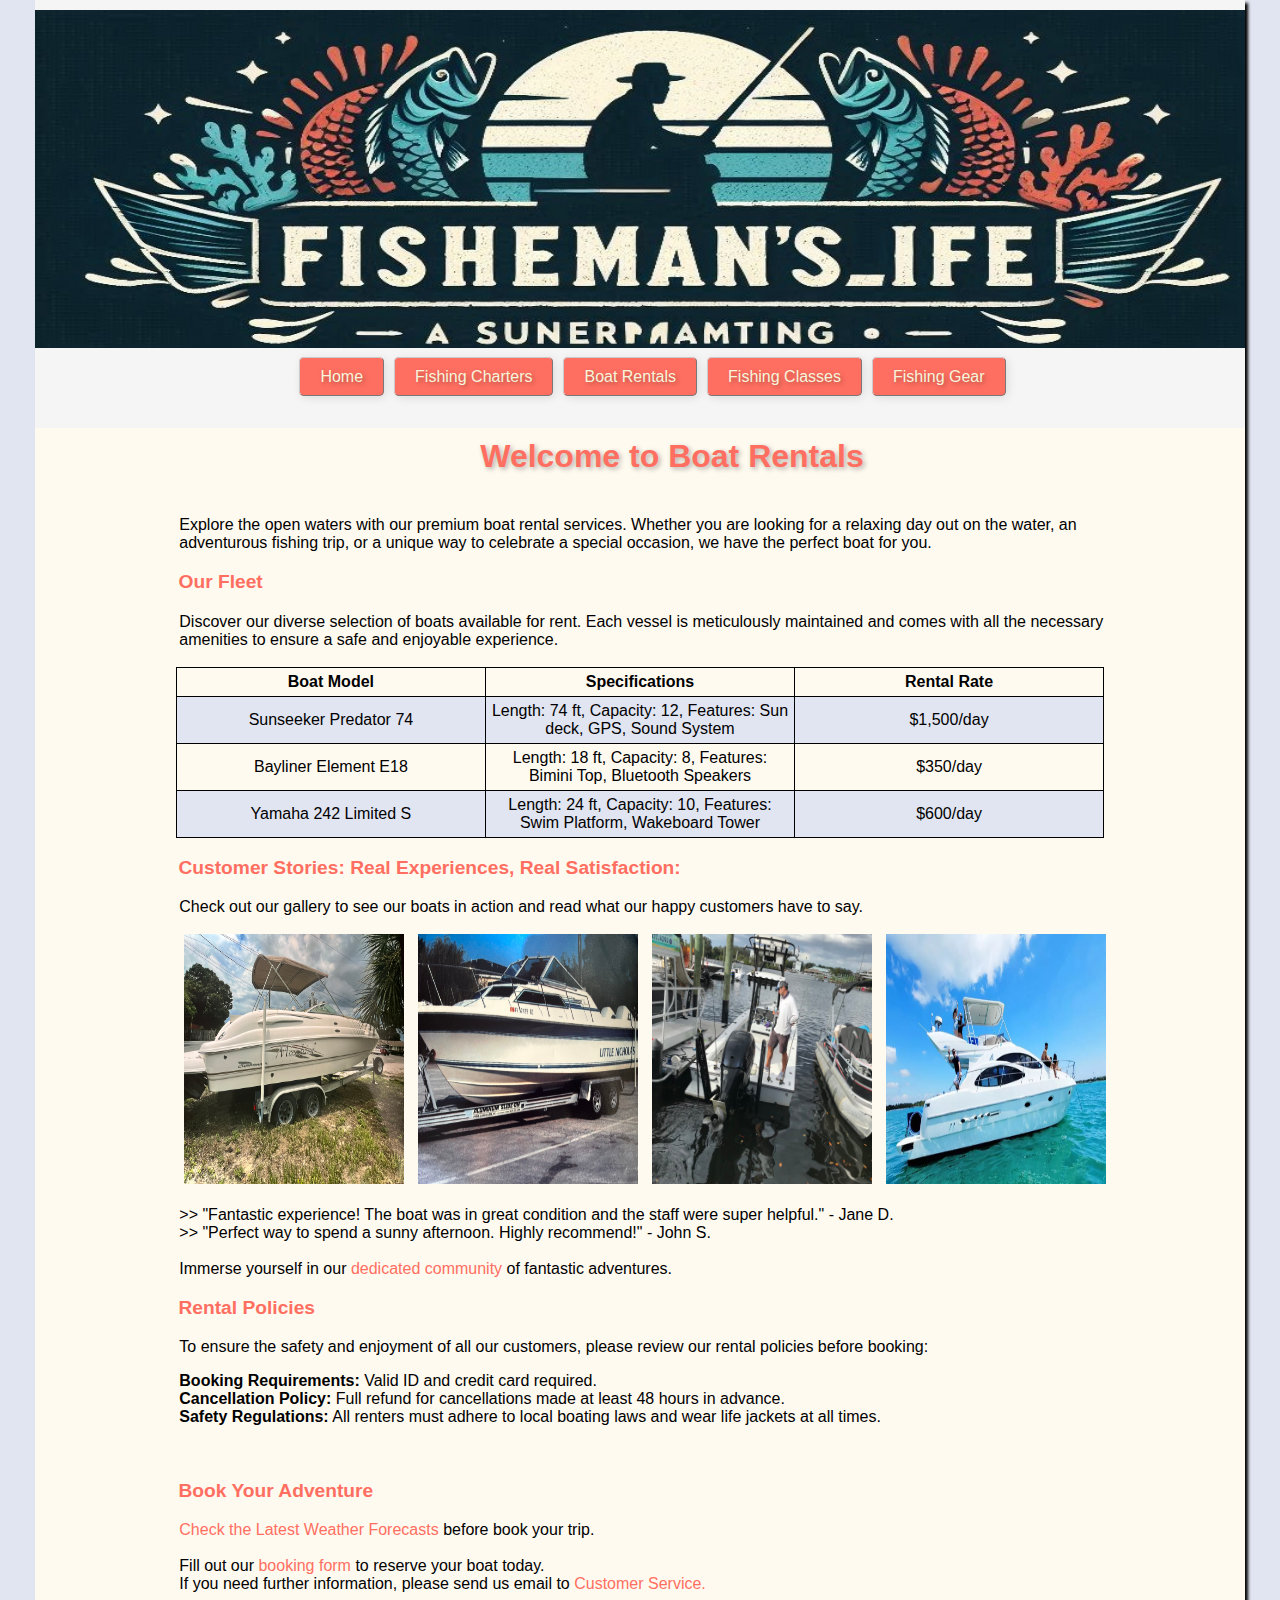
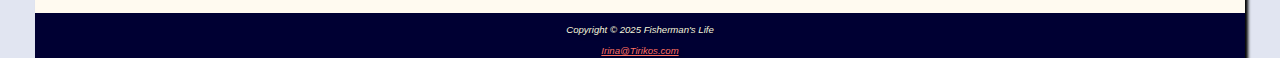
<file: boats.html>
<!DOCTYPE html>
<html lang="en">
<head>
    <link rel="icon" type="image/ico" href="Fish.jpg" sizes="200x200"> 
    <meta charset="UTF-8">
    <meta name="viewport" content="width=device-width, initial-scale=1.0">
    <title>Fisherman's Life :: Boat Rentals</title>

    <link rel="stylesheet" href="Fisherman.css">
</head>
<body>

<div id="wrapper">
    <header>        
    </header>
        <nav> 
            <ul>
                <li><a href="index.html" title="Home">Home</a></li>
                <li><a href="charters.html" title="Fishing Charters">Fishing Charters</a></li>
                <li><a href="boats.html" title="Boat Rentals">Boat Rentals</a></li>
                <li><a href="classes.html" title="Fishing Classes">Fishing Classes</a></li>
                <li><a href="gear.html" title="Fishing Gear">Fishing Gear</a></li>
            </ul>
        </nav>
        
    <main>
        <h1>Welcome to Boat Rentals</h1>

             <div class="main-content">
            
               <div class="floatleft">Explore the open waters with our premium boat rental services. Whether you are looking for a relaxing day out on the water, an adventurous fishing trip, or a unique way to celebrate a special occasion, we have the perfect boat for you.
               </div> 

            <h3>Our Fleet</h3>
                <div class="floatleft">Discover our diverse selection of boats available for rent. Each vessel is meticulously maintained and comes with all the necessary amenities to ensure a safe and enjoyable experience.
                    <br><br>
                </div>
  <table>   
    <tr>
      <th>Boat Model</th>
      <th>Specifications</th>
      <th>Rental Rate</th>
    </tr>   
    
    <tr>
      <td>Sunseeker Predator 74</td>
      <td>Length: 74 ft, Capacity: 12, Features: Sun deck, GPS, Sound System</td>
      <td>$1,500/day</td>
    </tr>
    <tr>
      <td>Bayliner Element E18</td>
      <td>Length: 18 ft, Capacity: 8, Features: Bimini Top, Bluetooth Speakers</td>
      <td>$350/day</td>
    </tr>
    <tr>
      <td>Yamaha 242 Limited S</td>
      <td>Length: 24 ft, Capacity: 10, Features: Swim Platform, Wakeboard Tower</td>
      <td>$600/day</td>
    </tr>
  </table> 

     
   <h3>Customer Stories: Real Experiences, Real Satisfaction:</h3>
             <div class="floatleft">Check out our gallery to see our boats in action and read what our happy customers have to say.<br><br>
             <img src="MsIrinaBoat.jpg" title="Ms. Irina boat" width="220" height="250" >
             <img src="LittleNickBoat.jpg" title="Little Nicholas boat" height="250" width="220">
             <img src="fishingBoat.jpg" title="Fishing boat" height="250" width="220">
             <img src="boat.jpg" title="Party boat"  height="250" width="220">
             <br><br>
            >> "Fantastic experience! The boat was in great condition and the staff were super helpful." - Jane D.<br>

            >> "Perfect way to spend a sunny afternoon. Highly recommend!" - John S.

<br><br>

 Immerse yourself in our <a href="posts.html" class="regLink" title="upload your photos">dedicated community</a> of fantastic adventures.<br>
     </div>   

        <h3>Rental Policies</h3>
        <div class="floatleft">To ensure the safety and enjoyment of all our customers, please review our rental policies before booking:
         <br>   
              <p><b>Booking Requirements:</b> Valid ID and credit card required.<br>
               <b>Cancellation Policy:</b> Full refund for cancellations made at least 48 hours in advance.<br>
               <b>Safety Regulations:</b> All renters must adhere to local boating laws and wear life jackets at all times.</p><br>
        </div>      
              <h3>Book Your Adventure</h3>
        <div class="floatleft"><a href="https://weather.com" target="_blank" class="regLink" title="Today's weather">Check the Latest Weather Forecasts</a> before book your trip.<br><br>          
            Fill out our <a href="posts.html" class="regLink" title="Booking Form">booking form</a> to reserve your boat today.<br>
            If you need further information, please send us email to <a href="mailto:irinatirikos777@gmail.com" class="regLink"  title="Send email to Customer Service">Customer Service.</a><br>
       </div>
   </div>
    </main>

    <footer>
        <p>Copyright &copy; 2025 Fisherman's Life</p>
        <a href="mailto:Irina@Tirikos.com" title="send email to Irina Tirikos">Irina@Tirikos.com</a>
    </footer>
</div>
</body>
</html>
</file>
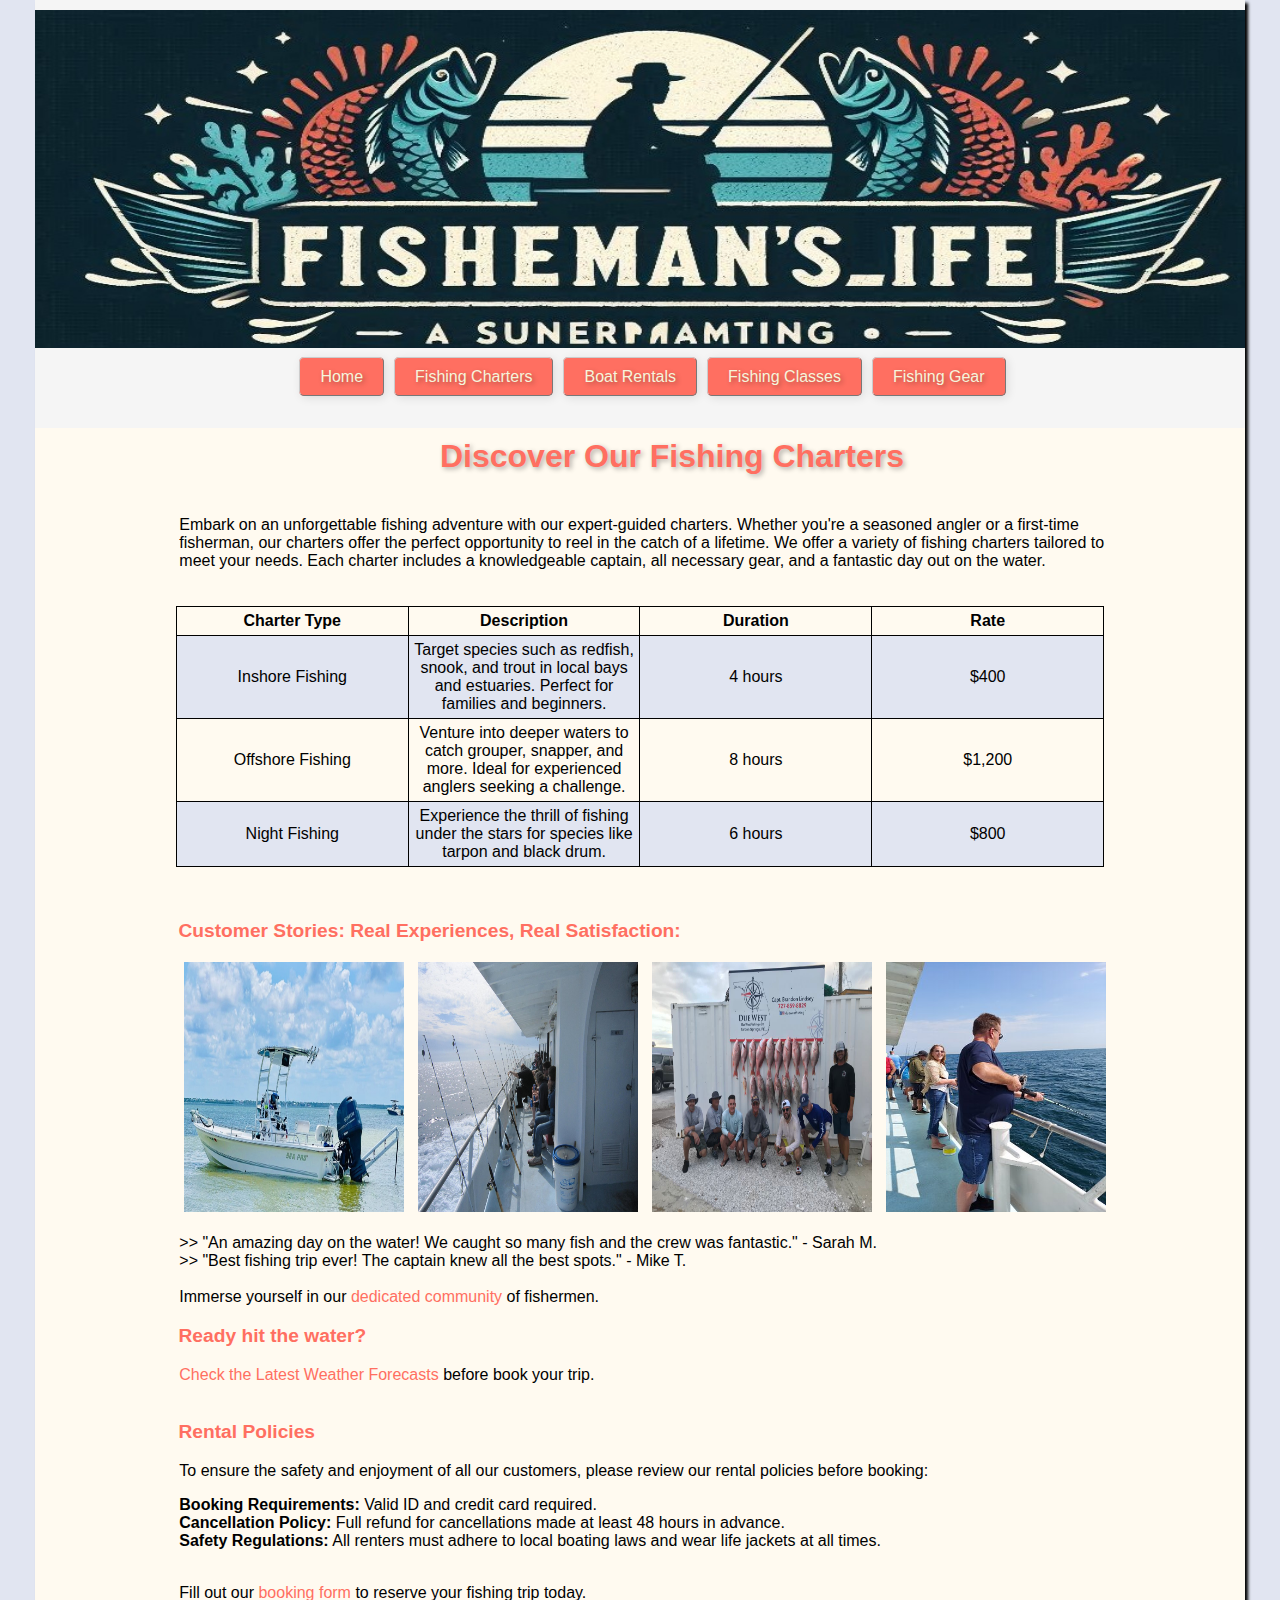
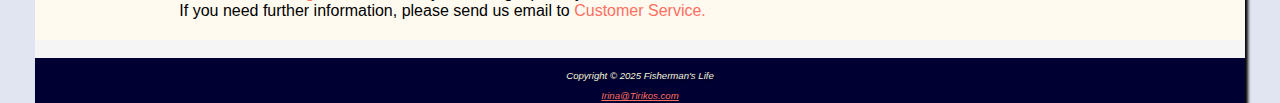
<file: charters.html>
<!DOCTYPE html>
<html lang="en">
<head> 
    <meta charset="UTF-8">
    <meta name="viewport" content="width=device-width, initial-scale=1.0">
<title>Fisherman's Life :: Fishing Charters</title>    
<link rel="icon" type="image/ico" href="Fish.jpg" sizes="200x200"> 
<link rel="stylesheet" href="Fisherman.css">
</head>
<body>

<div id="wrapper">
    <header>  
    </header>
        <nav> 
            <ul>
                <li><a href="index.html" title="Home">Home</a></li>
                <li><a href="charters.html" title="Fishing Charters">Fishing Charters</a></li>
                <li><a href="boats.html" title="Boat Rentals">Boat Rentals</a></li>
                <li><a href="classes.html" title="Fishing Classes">Fishing Classes</a></li>
                <li><a href="gear.html" title="Fishing Gear">Fishing Gear</a></li>
            </ul>
        </nav>
    <main>
        <h1>Discover Our Fishing Charters</h1>
<div class="main-content">
        
<div class="floatleft">Embark on an unforgettable fishing adventure with our expert-guided charters. Whether you're a seasoned angler or a first-time fisherman, our charters offer the perfect opportunity to reel in the catch of a lifetime.
We offer a variety of fishing charters tailored to <br>meet your needs. Each charter includes a knowledgeable captain, all necessary gear, and a fantastic day out on the water.</div><br>
<br>
   <table>   
    <tr>
      <th>Charter Type </th>
      <th>Description</th>
      <th>Duration</th>
      <th>Rate</th>
    </tr>   
    
    <tr>
      <td>Inshore Fishing</td>
      <td>Target species such as redfish, snook, and trout in local bays and estuaries. Perfect for families and beginners.</td>
      <td>4 hours</td>
      <td>$400</td>
    </tr>
    <tr>
      <td>Offshore Fishing</td>
      <td>Venture into deeper waters to catch grouper, snapper, and more. Ideal for experienced anglers seeking a challenge.</td>
      <td>8 hours</td>
      <td>$1,200</td>
    </tr>
    <tr>
      <td>Night Fishing</td>
      <td>Experience the thrill of fishing under the stars for species like tarpon and black drum.</td>
      <td>6 hours</td>
      <td>$800</td>
    </tr>  
  </table> 
<br>

<h3>Customer Stories: Real Experiences, Real Satisfaction:</h3>

<div class="floatleft">
             <img src="fishingCharter.jpg" title="Fishing boat"  width="220" height="250" >
             <img src="fishing-line-setup.jpg" title="Fishing line setup"  width="220" height="250">              
             <img src="tripGroup.jpg" title="Trip to fishing"  width="220" height="250" >
             <img src="fishing.jpg" title="Trip to fishing"  width="220" height="250" >
           
             <br><br>

>> "An amazing day on the water! We caught so many fish and the crew was fantastic." - Sarah M.<br>

>> "Best fishing trip ever! The captain knew all the best spots." - Mike T. <br>
</div><br>

<div class="floatleft"> Immerse yourself in our <a href="posts.html" class="regLink" title="upload your photos">dedicated community</a> of fishermen.<br>
</div>

<h3>Ready hit the water?</h3>

<div class="floatleft"><a href="https://weather.com" target="_blank" class="regLink" title="Today's weather">Check the Latest Weather Forecasts</a> before book your trip.</div><br>

<h3>Rental Policies</h3>
        <div class="floatleft">To ensure the safety and enjoyment of all our customers, please review our rental policies before booking:
         <br> 
             
               <p><b>Booking Requirements:</b> Valid ID and credit card required.<br>
               <b>Cancellation Policy:</b> Full refund for cancellations made at least 48 hours in advance.<br>
               <b>Safety Regulations:</b> All renters must adhere to local boating laws and wear life jackets at all times.</p><br>
          
                Fill out our <a href="posts.html" class="regLink" title="Booking Form">booking form</a> to reserve your fishing trip today.<br>

                If you need further information, please send us email to <a href="mailto:irinatirikos777@gmail.com" class="regLink"  title="Send email to Customer Service">Customer Service.</a>
            </div>
         
                  
</div>
</main>
    <br>
    <footer>
        <p>Copyright &copy; 2025 Fisherman's Life</p>
        <a href="mailto:Irina@Tirikos.com" title="send email to Irina Tirikos">Irina@Tirikos.com</a>
    </footer>
</div>
</body>
</html>
</file>
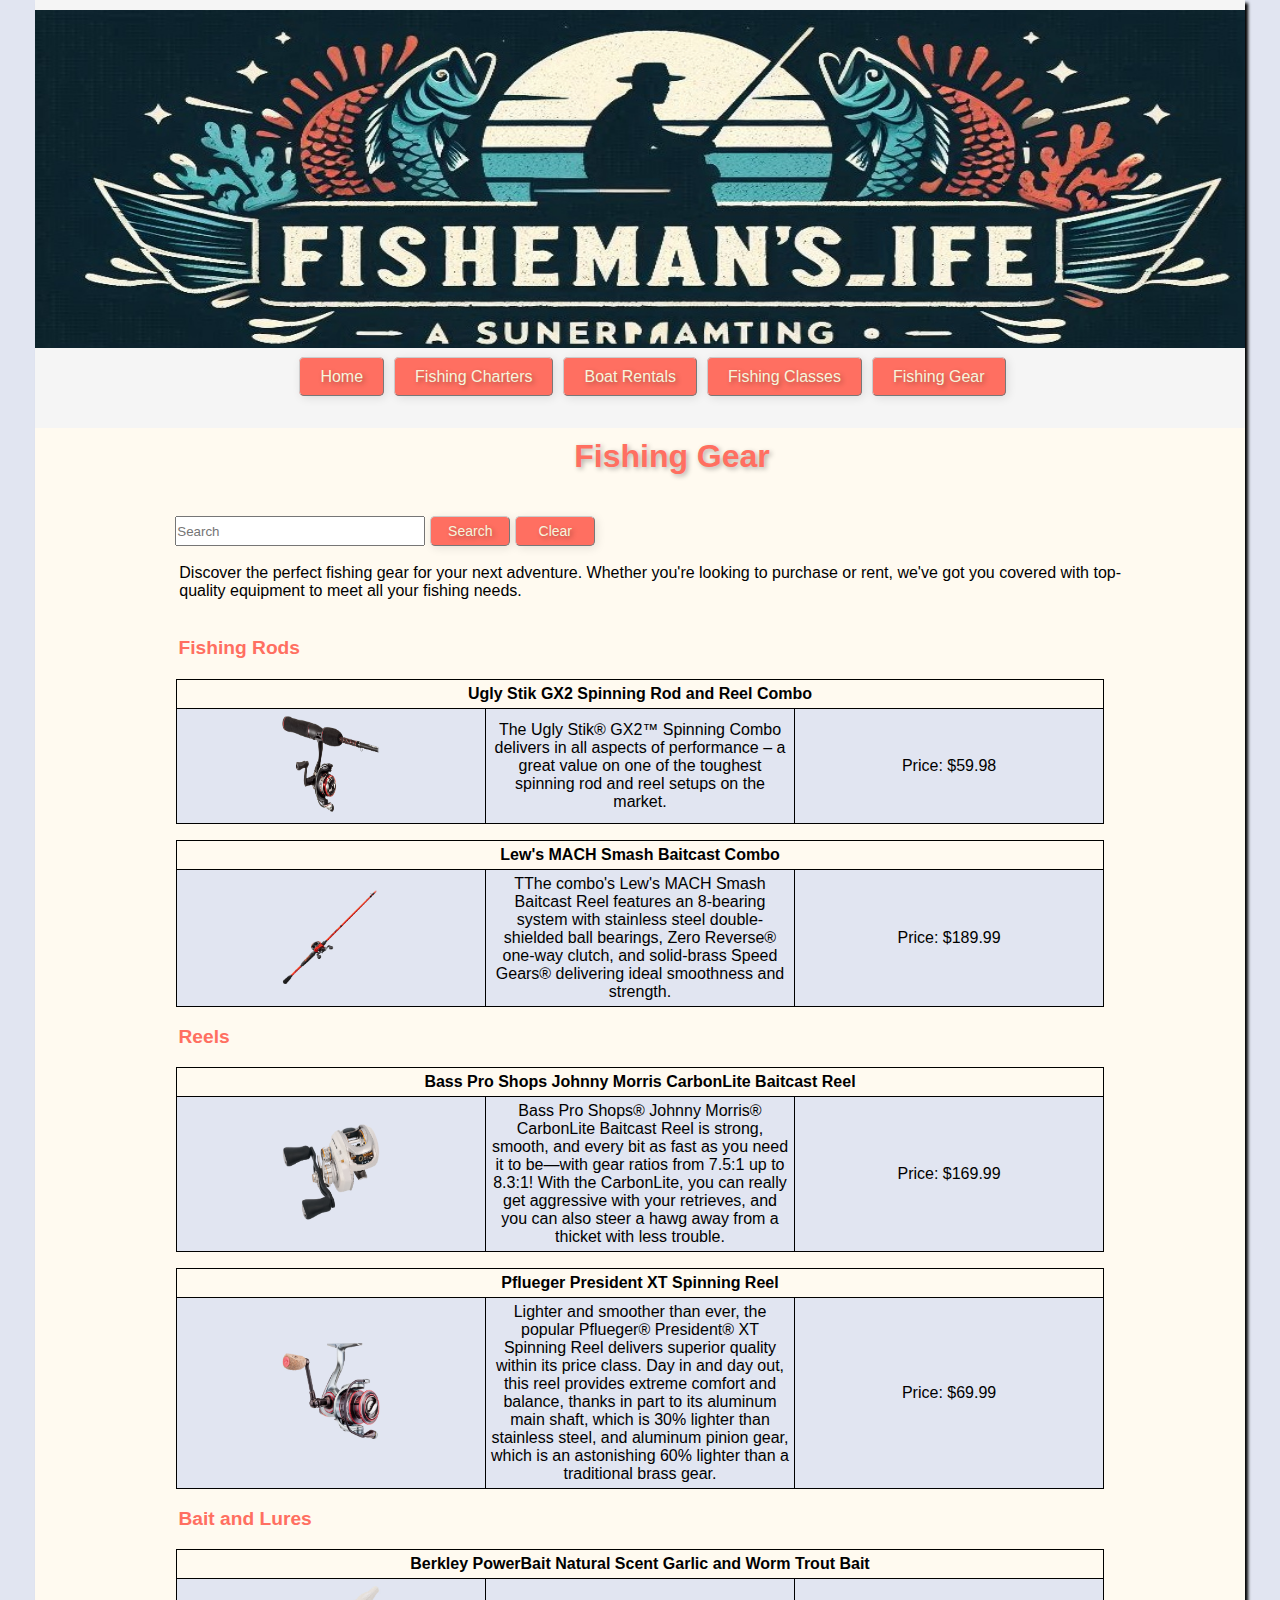
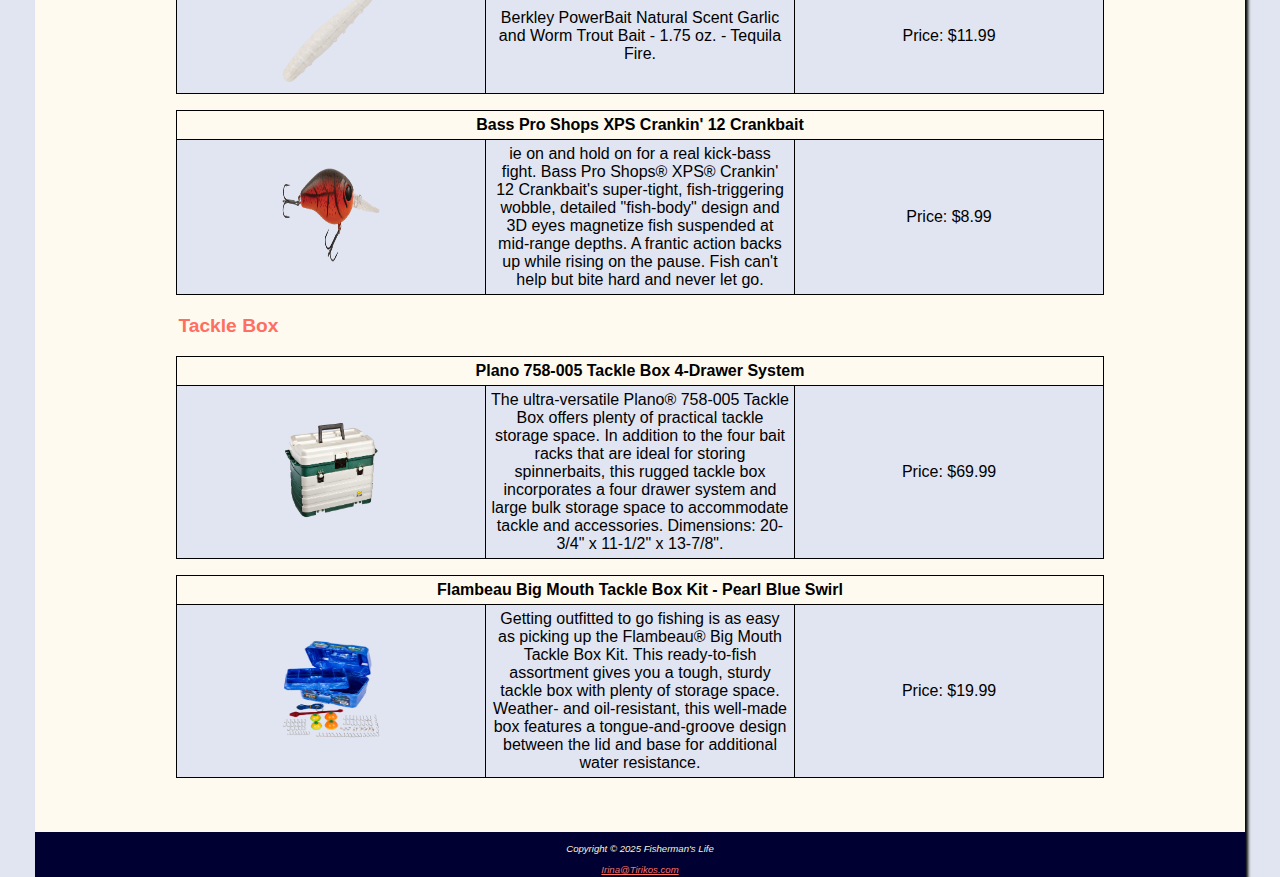
<file: gear.html>
<!DOCTYPE html>
<html lang="en">
<head>
    <link rel="icon" type="image/ico" href="Fish.jpg" sizes="200x200"> 
    <meta charset="UTF-8">
    <meta name="viewport" content="width=device-width, initial-scale=1.0">
    <title>Fisherman's Life :: Fishing Gear</title>
    <link rel="stylesheet" href="Fisherman.css">
</head>
<body>

<div id="wrapper">

    <header>  
    </header>
        <nav> 
            <ul>
                <li><a href="index.html" title="Home">Home</a></li>
                <li><a href="charters.html" title="Fishing Charters">Fishing Charters</a></li>
                <li><a href="boats.html" title="Boat Rentals">Boat Rentals</a></li>
                <li><a href="classes.html" title="Fishing Classes">Fishing Classes</a></li>
                <li><a href="gear.html" title="Fishing Gear">Fishing Gear</a></li>
            </ul>
        </nav>
    <main>
        <h1>Fishing Gear</h1>
      <div class="main-content">       
       
    <form method="post" action="https://webdevbasics.net/scripts/demo.php">
       
        <div class="search-container">
            <input type="search" name="keyword" id="keyword" tabindex="1" required placeholder="Search">
            <input type="submit" name="submitButton" id="submitButton" value="Search" tabindex="2">
            <input type="reset"  name="resetButton" id="resetButton" value="Clear" tabindex="3">        
        </div> 
          
    </form>
    <br>

    <div class="floatleft">Discover the perfect fishing gear for your next adventure. Whether you're looking to purchase or rent, we've got you covered with top-quality equipment to meet all your fishing needs.<br><br>
    </div>

<h3>Fishing Rods</h3> 

    <table><tr><td colspan="3"><b>Ugly Stik GX2 Spinning Rod and Reel Combo</b></td></tr>
        <tr id="rowcell1"><td id="datacell1"><img src="rod1.jpg" title="Spinning Rod and Reel Combo" height="100" width="100"></td>
         <td id="datacell2">The Ugly Stik® GX2™ Spinning Combo delivers in all aspects of performance – a great value on one of the toughest spinning rod and reel setups on the market.</td>
         <td id="datacell3">Price: $59.98</td></tr>
    </table>

    <table>
        <tr><td colspan="3"><b>Lew's MACH Smash Baitcast Combo</b></td></tr>
        <tr id="rowcell2"><td id="datacell4"><img src="rod2.jpg" title="Lew's MACH Smash Baitcast Combo" height="100" width="100"></td>
         <td id="datacell5">TThe combo's Lew's MACH Smash Baitcast Reel features an 8-bearing system with stainless steel double-shielded ball bearings, Zero Reverse® one-way clutch, and solid-brass Speed Gears® delivering ideal smoothness and strength.</td>
         <td id="datacell6">Price: $189.99</td></tr>
    </table>
  
   <h3>Reels</h3>
    <table><tr><td colspan="3"><b>Bass Pro Shops Johnny Morris CarbonLite Baitcast Reel</b></td></tr>
        <tr id="rowcell3"><td id="datacell7"><img src="reel1.jpg" title="Baitcast Reel" height="100" width="100"></td>
         <td id="datacell8">Bass Pro Shops® Johnny Morris® CarbonLite Baitcast Reel is strong, smooth, and every bit as fast as you need it to be—with gear ratios from 7.5:1 up to 8.3:1! With the CarbonLite, you can really get aggressive with your retrieves, and you can also steer a hawg away from a thicket with less trouble. </td>
         <td id="datacell9">Price: $169.99</td></tr>
    </table>
    <table><tr><td colspan="3"><b>Pflueger President XT Spinning Reel</b></td></tr>
        <tr id="rowcell4"><td id="datacell10"><img src="reel2.jpg" title="Spinning Reel" height="100" width="100"></td>
         <td id="datacell11">Lighter and smoother than ever, the popular Pflueger® President® XT Spinning Reel delivers superior quality within its price class. Day in and day out, this reel provides extreme comfort and balance, thanks in part to its aluminum main shaft, which is 30% lighter than stainless steel, and aluminum pinion gear, which is an astonishing 60% lighter than a traditional brass gear.</td>
         <td id="datacell12">Price: $69.99</td></tr>
    </table> 

<h3>Bait and Lures</h3>    
    
    <table><tr><td colspan="3"><b>Berkley PowerBait Natural Scent Garlic and Worm Trout Bait</b></td></tr>
        <tr id="rowcell5"><td id="datacell13"><img src="bait.jpg" title="Trout Bait" height="100" width="100"></td>
         <td id="datacell14"> Berkley PowerBait Natural Scent Garlic and Worm Trout Bait - 1.75 oz. - Tequila Fire.</td>
         <td id="datacell15">Price: $11.99</td></tr>
    </table> 
    

    <table><tr><td colspan="3"><b>Bass Pro Shops XPS Crankin' 12 Crankbait</b></td></tr>
        <tr id="rowcell6"><td id="datacell16"><img src="lure.jpg" title="Fishing Lure" height="100" width="100"></td>
         <td id="datacell17">ie on and hold on for a real kick-bass fight. Bass Pro Shops® XPS® Crankin' 12 Crankbait's super-tight, fish-triggering wobble, detailed "fish-body" design and 3D eyes magnetize fish suspended at mid-range depths. A frantic action backs up while rising on the pause. Fish can't help but bite hard and never let go. </td>
         <td id="datacell18">Price: $8.99</td></tr>
    </table> 
    
   <h3>Tackle Box</h3>    
    
    <table><tr><td colspan="3"><b>Plano 758-005 Tackle Box 4-Drawer System</b></td></tr>
        <tr id="rowcell7"><td id="datacell19"><img src="box.jpg" title="Tackle Box" height="100" width="100"></td>
         <td id="datacell20">The ultra-versatile Plano® 758-005 Tackle Box offers plenty of practical tackle storage space. In addition to the four bait racks that are ideal for storing spinnerbaits, this rugged tackle box incorporates a four drawer system and large bulk storage space to accommodate tackle and accessories. Dimensions: 20-3/4" x 11-1/2" x 13-7/8".</td>
         <td id="datacell21">Price: $69.99</td></tr>
    </table> 
    
    <table><tr><td colspan="3"><b>Flambeau Big Mouth Tackle Box Kit - Pearl Blue Swirl</b></td></tr>
        <tr id="rowcell8"><td id="datacell22"><img src="box2.jpg" title="Tackle Box Kit" height="100" width="100"></td>
         <td id="datacell23">Getting outfitted to go fishing is as easy as picking up the Flambeau® Big Mouth Tackle Box Kit. This ready-to-fish assortment gives you a tough, sturdy tackle box with plenty of storage space. Weather- and oil-resistant, this well-made box features a tongue-and-groove design between the lid and base for additional water resistance.</td>
         <td id="datacell24">Price: $19.99</td></tr>
    </table> 
     
<br>
</div>
    </main>
    <footer>

        <p>Copyright &copy; 2025 Fisherman's Life</p>
        <a href="mailto:Irina@Tirikos.com" title="send email to Irina Tirikos">Irina@Tirikos.com</a>
    </footer>
</div>
</body>
</html>
</file>
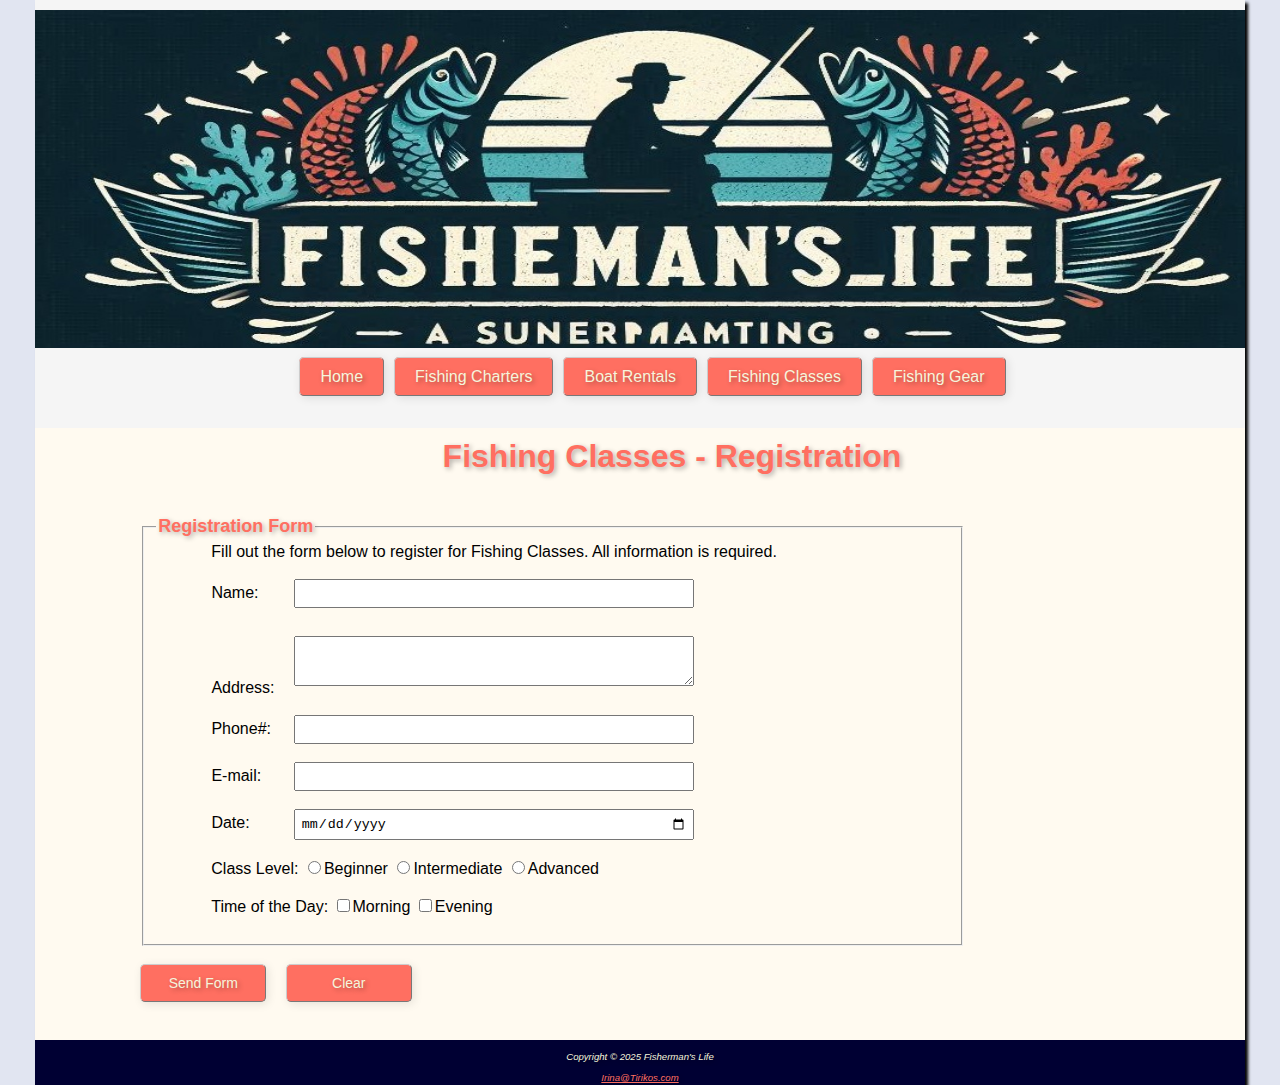
<file: registration.html>
<!DOCTYPE html>
<html lang="en">
<head>
    <link rel="icon" type="image/ico" href="Fish.jpg" sizes="200x200"> 
    <meta charset="UTF-8">
    <meta name="viewport" content="width=device-width, initial-scale=1.0">
    <title>Fisherman's Life :: Registration Form</title>
    <link rel="stylesheet" href="Fisherman.css">
</head>
<body>

<div id="wrapper">
    <header>        
    </header>
        <nav> 
            <ul>
                <li><a href="index.html" title="Home">Home</a></li>
                <li><a href="charters.html" title="Fishing Charters">Fishing Charters</a></li>
                <li><a href="boats.html" title="Boat Rentals" >Boat Rentals</a></li>
                <li><a href="classes.html" title="Fishing Classes">Fishing Classes</a></li>
                <li><a href="gear.html" title="Fishing Gear">Fishing Gear</a></li>
            </ul>
        </nav>
        
    <main>
        <h1>Fishing Classes - Registration</h1>

    <div class="main-content">

     <form method="post" action="https://webdevbasics.net/scripts/demo.php">
       
     <fieldset>
            <legend>Registration Form</legend>  

      <div class="floatleft">
        Fill out the form below to register for Fishing Classes. All information is required.<br><br>
        <label for="myName">Name:</label>
            <input type="text" name="myName" id="myName" tabindex="1" required><br><br>

        <label for="myAddress" class="lblAddress">Address:</label>
            <textarea name="myAddress" id="myAddress" rows="3" cols="20" tabindex="3" required></textarea><br><br>

        <label for="myPhone">Phone#:</label>
            <input type="tel" name="myPhone" id="myPhone" pattern="[0-9]{10}" tabindex="4" required><br><br>

        <label for="myEmail">E-mail:</label>
            <input type="email" name="myEmail" id="myEmail" tabindex="5" required><br><br>
            
           <label for="myDate"> Date: </label>
            <input type="date" name="myDate" id="myDate" tabindex="7" required><br><br>

             Class  Level:
           <input type="radio" name="myLevel" id="levBeginner" value="Beginner" required>Beginner   
            <input type="radio" name="myLevel" id="levIntermedediate" value="Intermediate">Intermediate   
            <input type="radio" name="myLevel" id="levAdvanced" value="Advanced">Advanced<br><br>

           Time of the Day: 
           <input type="checkbox" name="MorningTime" id="MorningTime" value="Morning">Morning   
           <input type="checkbox" name="EveningTime" id="EveningTime" value="Evening">Evening<br><br>
        
         </div>
      </fieldset>

<br>
        <div class="fldButtons">
           <input type="submit" name="submitButton" id="submitButton" value="Send Form" title="Submit" tabindex="10">      
           <input type="reset" name="resetButton" id="resetButton" title="Clear Form" value="Clear" tabindex="11">
        </div>   

    </form>


<br>
</div> <!-- /main-contant  -->
    </main>


    <footer>
        <p>Copyright &copy; 2025 Fisherman's Life</p>
        <a href="mailto:Irina@Tirikos.com" title="send email to Irina Tirikos" tabindex="11">Irina@Tirikos.com</a>
    </footer>
</div>
</body>
</html>
</file>
<file: Fisherman.css>
.main-content {
    width: 90%;           
    height: 100%;        
    padding: 20px;       
    margin: 0 auto; 
   /* background-color: #FFFAF0;
    box-shadow: 2px 2px 10px rgba(0, 0, 0, 0.1);*/ 
}  

body { /*background-image: url(background.jpg); */
    background-color: #E1E5F1;
    font-family: Arial, sans-serif;
    margin: 0;
    padding: 0;
    display: flex;
    justify-content: center;
    align-items: center;
}

header {
    background-color: #000033; 
    color: beige;
    background-image: url(header.jpg); 
    background-position: left;  
    background-repeat: no-repeat; 
    padding: 1em 0; 
    background-size: 100% 100%;
    font-size: 90%; 
    margin-top: 5px; 
    min-height: 300px; }

    
h1 { padding-top: 10px;
     padding-left: 2em; 
     text-align: center;     
     font-family: Arial, sans-serif; 
     color: #FF6F61; 
     text-shadow: 2px 2px 5px rgba(0, 0, 0, 0.3);}

nav ul {
    list-style-type: none;
    padding: 0;
    display: flex;
    justify-content: center;
}

nav ul li {
    margin: 20px 5px 20px;
}

nav a {
    background-color: #FF6F61;
    color: beige;
    text-shadow: 2px 2px 5px rgba(0, 0, 0, 0.3);
    padding: 10px 20px;
    text-decoration: none;
    border-radius: 5px;
    transition: background-color 0.3s ease;
    font-size: 16px;
    box-shadow: 2px 2px 10px rgba(0, 0, 0, 0.1);
    border: 1px outset #CCCCCC;
}  

nav a:hover { background-color: #f39c12;
              border: 2px inset #333333;}

.page-nav-link {  background-color: #f39c12;
              border: 2px inset #333333;}

main { 
       background-color: #FFFAF0; 
       padding-top: 0;
       padding-left: 2em;
       padding-right: 2em; 
       display: block; 
       border: 5em;        
       text-align: center; } 


.studio { font-style: italic; 
     color: #333; 
     text-shadow: 2px 2px 5px rgba(0, 0, 0, 0.3); }

img { padding-left: .3em;
      padding-right: .3em; 
       }   

#hero { text-align: center; }

#wrapper { margin-left: auto;
           margin-right: auto;
           width: 80%; 
           min-width: 1210px;
           max-width: 1280px; 
           padding-top: 5px;
           padding-bottom: 0;
           background-color:  #F5F5F5; 
           box-shadow: 3px 3px 3px; }


.clear {clear: both;
        text-align: left} 

#flow {
    display: flex; 
    flex-direction: row; 
  }


.floatleft { text-align: left; /* Aligns text to the left */
            padding-left: 55px; } 

#page-table {
            border: none; /* Remove border from the table */
            /*border-collapse: collapse; /* Optional: Collapses borders for a cleaner look */
            background-color: #FFFAF0;
           background-color: #FFFAF0;}

#page-table td {width: 100px; height: 100px; 
                }
.gear-description { margin-top: .1px; width: 250px; }

table {    
    margin: 0 auto;
    width: 90%;
    margin-bottom: 1em; 
    border: 1px; 
    border-collapse: collapse;
    padding-left: .1px; 
  }

 td, th {
    padding: 5px;
    border: 1px solid black;
    width: 200px;
  }  

 /* Container to hold the tables side by side and center them */
.table-container {
  display: flex;
  justify-content: center; /* Centers the tables horizontally */
  gap: 40px; /* Adjusts the space between the tables */
  margin: 0 auto; /* Centers the container itself */
  width: 150px; /* Adjusts the container width to fit the tables */
  padding-left: 115px;

}

#table1, #table2, #table3 {
  border: 2px solid black; /* Table borders */
  border-collapse: collapse; /* Collapses the table borders */
  width: 150px;
  height: 150px;
  text-align: center;
}

/* Borders for the table heads */
#table1 thead, #table2 thead, #table3 thead {
  border: 2px solid red;
}

#table1 tr, #table2 tr, #table3 tr {
  border: 1px solid blue;
}

#table1 td, #table2 td, #table3 td, #table1 th, #table2 th, #table3 th {
  border: 1px solid green;
  padding: 8px;
}

  tr:nth-of-type(even) {
    background-color: #E1E5F1;
  }

  caption, h3 {
    margin-bottom: 10px;
    margin: 1em;
    font-weight: bold; 
    font-size: 120%; 
    font-family: Arial, sans-serif; 
    color: #FF6F61;
    text-align: left; /* Aligns text to the left */
    padding-left: 35px;
  }


footer {
    background-color: #000033;
    color: beige;     
    font-style: italic;
    font-size: 0.60em;
    text-align: center;
    padding: 0.2em;
    text-shadow: 2px 2px 5px rgba(0, 0, 0, 0.3);
}

a[href^="mailto:"] {
    color: #FF6F61; }

.regLink { text-decoration: none;
    color:  #FF6F61;; }

 #mobile {
  display: none;
}

#desktop {
  display: inline;
}

form {
    display: flex;
    flex-direction: column; /* Single column */
    padding-left: 1em;
    width: 80%;
    align-self: center;
} 
.form-group {
    margin-bottom: 15px; /* Space between each form group */
}
.form-group label {
    display: inline-block;
    width: 150px; /* Fixed width for labels */
    text-align: right;
    margin-right: 10px; /* Space between label and input */
}
.form-group  input[type="file"], input[type="range"],  
             select, textarea {
                  padding: 5px;
                  width: 200px; /* Adjust as needed */
                  box-sizing: border-box; }
.fldButtons {
    display: inline-block;
    width: 150px; /* Fixed width for labels */
    text-align: right; 
    white-space: nowrap; }

label {
    display: inline-block;
    width: 70px; /* Fixed width for labels */
    text-align: right;
    margin-right: 8px; /* Space between label and input */
    padding-left: .1px;
}
/*input[type="text"], input[type="email"], input[type="password"], select, textarea {
    padding: 5px;
    width: 200px; /* Adjust as needed */
}*/

fieldset { 
    border: 2px solid #ccc;
    /*padding: 20px;*/
    width: 300px;
    margin: 0 auto;
    /*text-align: center;
    align-self: center;*/
    text-align: center; /* Aligns text to the left */
    padding-left: 110px;
}

legend { font-family: Arial, sans-serif; 
         font-weight: bold; 
         font-size: 18px;
         text-align: left;
         color: #FF6F61; 
         text-shadow: 2px 2px 5px rgba(0, 0, 0, 0.3);
}

.lblAddress { margin-top: 0; 
              align-self: center;}
  
.myLevel { text-align: center; }  

ul { /*list-style-type: none;*/
    padding: 0;
    margin: 0;
    text-align: left;
    margin-left: 25px;
}
}
li {
    content: '\2022'; /* Unicode for the bullet character */
    color: black; /* Bullet color */
    display: inline-block;
    width: 2px; /* Width of the bullet */
    margin-right: 10px; /* Space between bullet and text */
}      

label {    
    text-align: left;   
    /*white-space: nowrap;
    width: 50px;
    margin-top: 0;
    margin-bottom: .5em;*/
}

input[type="text"],
input[type="email"],
input[type="date"],
input[type="tel"] {

    text-align: left;
    width: 400px;
    padding: 5px;
    box-sizing: border-box;
    margin: 0 auto;
} 

#rowcell {background-color:  #FFFAF0; }
#datacell {  width: 100px; height: 100px; background-color:  #FFFAF0; }

.search-container {
           display: flex;
            gap: 5px; /* Adjust the gap to set the space between elements */
            padding-left: 35px;
        }
.search-container input[type="search"] {
            height: 30px; /* Adjust the height */
            width: 250px; /* Adjust the width */
           /* padding: 0 12px;*/
            text-align: left;
            padding-left: 0;
        }
.search-container input[type="submit"] {
            height: 30px; /* Adjust the height */
            width: 80px; /* Adjust the width */
            padding: 0 12px;
            margin: 0;
            text-align: center;
        }

.search-container input[type="reset"] {
            height: 30px; /* Adjust the height */
            width: 80px; /* Adjust the width */
            padding: 0 12px;
            margin: 0;
            text-align: center;
        }
.search-container label { white-space: nowrap; }        


textarea {
    margin-top: 10px;
    margin-bottom: .5em;
    text-align: left;
    height: 50px;
    width: 400px;
    padding: 5px;
    box-sizing: border-box;
}  

.divButtons {  display: flex; white-space: nowrap;}


input[type="submit"],
input[type="reset"]  
{   
    grid-column: 2 / 3;
    background-color: #FF6F61;
    color: beige;
    text-shadow: 2px 2px 5px rgba(0, 0, 0, 0.3);
    padding: 10px 20px;
    text-decoration: none;
    border-radius: 5px;
    transition: background-color 0.3s ease;
    font-size: 14px;
    box-shadow: 2px 2px 10px rgba(0, 0, 0, 0.1);
    border: 1px outset #CCCCCC;
    margin-right: 15px;
    margin-left: 0;
    width: 9em;
    text-align: center;
}  

input[type="submit"]:hover, 
input[type="reset"]:hover, 
input[type="button"]:hover  
 { background-color: #f39c12;
              border: 2px inset #333333;}


/* Styles for mobile devices */

@media (max-width: 768px) 
{

 
input[type="submit"] {
    grid-column: 2; /* Place in the second column */
    width: 9em; /* Set width to 9em */
}


/* Configure label element selector with right alignment */
label {
    text-align: right;
}

    body {
        background-image: url(background.jpg);
        font-family: Arial, sans-serif;
        font-size: 12px;
       /*  background-size: 50% 50%;  */
         }

    header {
        width: 50%; /* Resize the image to 80% of the container width */
        max-width: 50%; /* Set a maximum width for the image */
        height: auto; /* Maintain the aspect ratio */
    }

    nav a {
             padding: 6px 14px;
             font-size: 12px;
          }  

    nav ul {
             list-style-type: none;
             padding: 0;
             display: flex;
             justify-content: left;
           }

    nav ul li {
    margin: 0 2px;
              }

    main {
        width: 50%; /* Resize the image to 80% of the container width */
        max-width: 50%; /* Set a maximum width for the image */
        height: auto; /* Maintain the aspect ratio */
    }          
 
    #mobile {
    display: none; 
  }

  #desktop {
    display: inline; 
  }
}


@media (min-width: 1024px) 
{ 


 header {
    font-size: 120%;
  }
  
  .home {
    height: 50vh;
    padding-top: 5em;
    padding-left: 8em;
  }
  
  .content {
    height: 30vh;
    padding-top: 1em;
    padding-left: 8em;
  }

  #wrapper {
    margin: 0 auto;
    width: 80%;
  }
}
</file>
